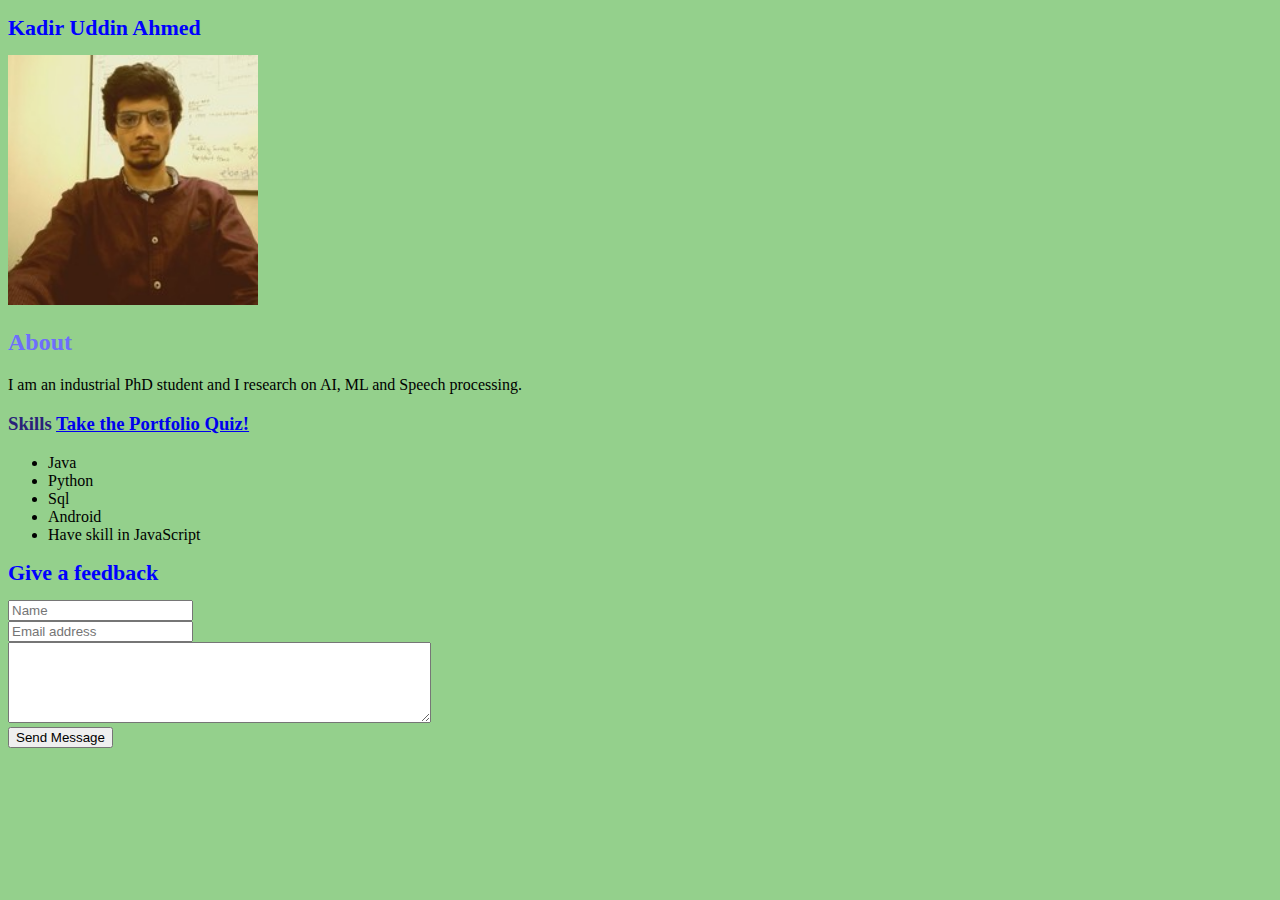
<file: index.html>
<!DOCTYPE html>
<html lang="en">
<head>
    <meta charset="UTF-8">
    <title>Kadir's Profile</title>
    <link href="./style.css" type="text/css" rel="stylesheet">

</head>
<body>
    <h1> Kadir Uddin Ahmed </h1>
     <div
         id = "Title">
         <img src="pic.jpeg" width ="250" height= "250">
<!--         <alt>I have recently made this fun tool for saving my copied texts, with dictionary, while I work on my pc. </alt>-->
     </div>


<h2>About</h2>
    <div
        id = "About">
        <p> I am an industrial PhD student and I research on AI, ML and Speech processing. </p>
    </div>


<h3>Skills
    <a href="quiz.html" target="_blank">Take the Portfolio Quiz!</a>

</h3>
    <div
        id = "skill">
        <ul>
            <li>Java</li>
            <li>Python</li>
            <li>Sql</li>
            <li>Android</li>
            <li>Have skill in JavaScript</li>
        </ul>
    </div>

<script src="quiz.js">
</script>
    
<h1>Give a feedback</h1>
<form action="https://formspree.io/f/mwpoqjnr" method="post">
    <input type="text" name="Name" placeholder="Name" autocomplete="off" required>
    <br>
    <input type="email" name="email" placeholder="Email address" autocomplete="off" required>
    <br>
    <textarea rows="5" cols="50" name="message" placeholder="Write message" autocomplete="off" required> </textarea>
    <br>
    <button type="submit">Send Message</button>
</form>
</body>
</html>
</file>
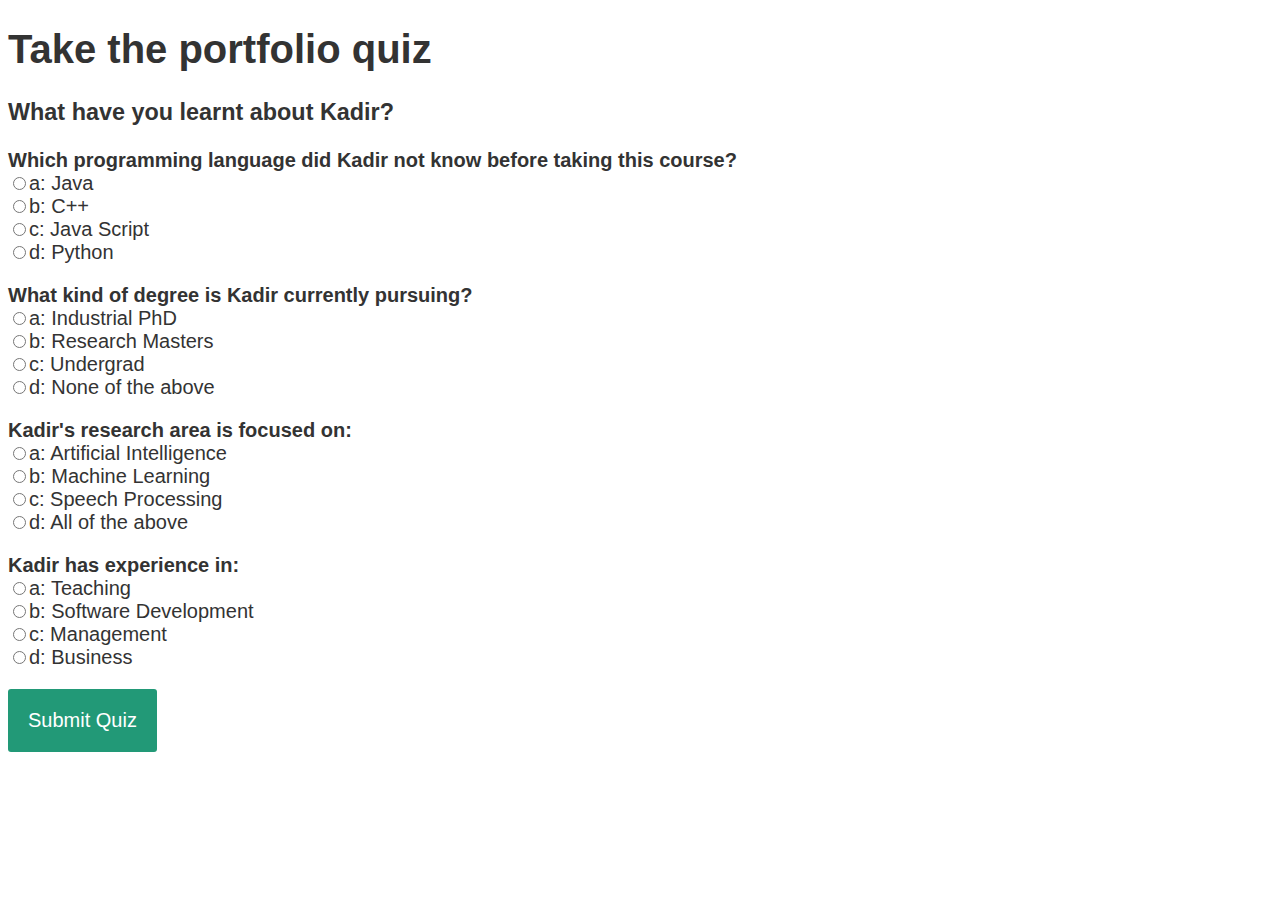
<file: quiz.html>
<!DOCTYPE html>
<html lang="en">
<head>
    <meta charset="UTF-8">
    <title>Title</title>
    <link href="./quizstyle.css" type="text/css" rel="stylesheet">
</head>
<body>
<h1>Take the portfolio quiz</h1>

<h3>What have you learnt about Kadir?</h3>

<div id="quiz"></div>

<button id="submit">Submit Quiz</button>

<div id="results"></div>
<script src="./quiz.js"></script>
</body>
</html>
</file>
<file: style.css>
/*This is my style for h1*/
h1 {
    color: blue;
    text-align: left;
    font-size: 22px;
}
/*This is my style for h2*/
h2 {
    color: hsl(240, 96%, 71%);
}
/*This is my style for h3*/
h3 {
    color: rgb(41, 33, 121)
}
/*This is my style for paragraphs*/
p {
    font-size: 16px;
}
/*Body with a background image which covers a whole page*/
body {
    /*background-image: url("body3.jpg");     !*add the name of your new background image *!*/
    background-color: #94d08c;
    background-repeat: repeat-y;
    background-position: right top;
    background-size: cover;
}
/*CSS rules for the HTML elements with class*/
.blue {
    color: rgb(6, 18, 184);
}
.bold {
    font-weight: bold;
}
.uppercase {
    text-transform: uppercase;
}
/*CSS rule for the HTML element with id="accomplishments", applying letter spacing*/
/*#accomplishments {*/
/*    letter-spacing: 20px;*/
/*}*/
</file>
<file: quizstyle.css>
body{
    font-size: 20px;
    font-family: sans-serif;
    color: #333;
}
.question{
    font-weight: 600;
}
.answers {
    margin-bottom: 20px;
}
.answers label{
    display: block;
}
#submit{
    font-family: sans-serif;
    font-size: 20px;
    background-color: #297;
    color: #fff;
    border: 0px;
    border-radius: 3px;
    padding: 20px;
    cursor: pointer;
    margin-bottom: 20px;
}
#submit:hover{
    background-color: #3a8;
}
</file>
